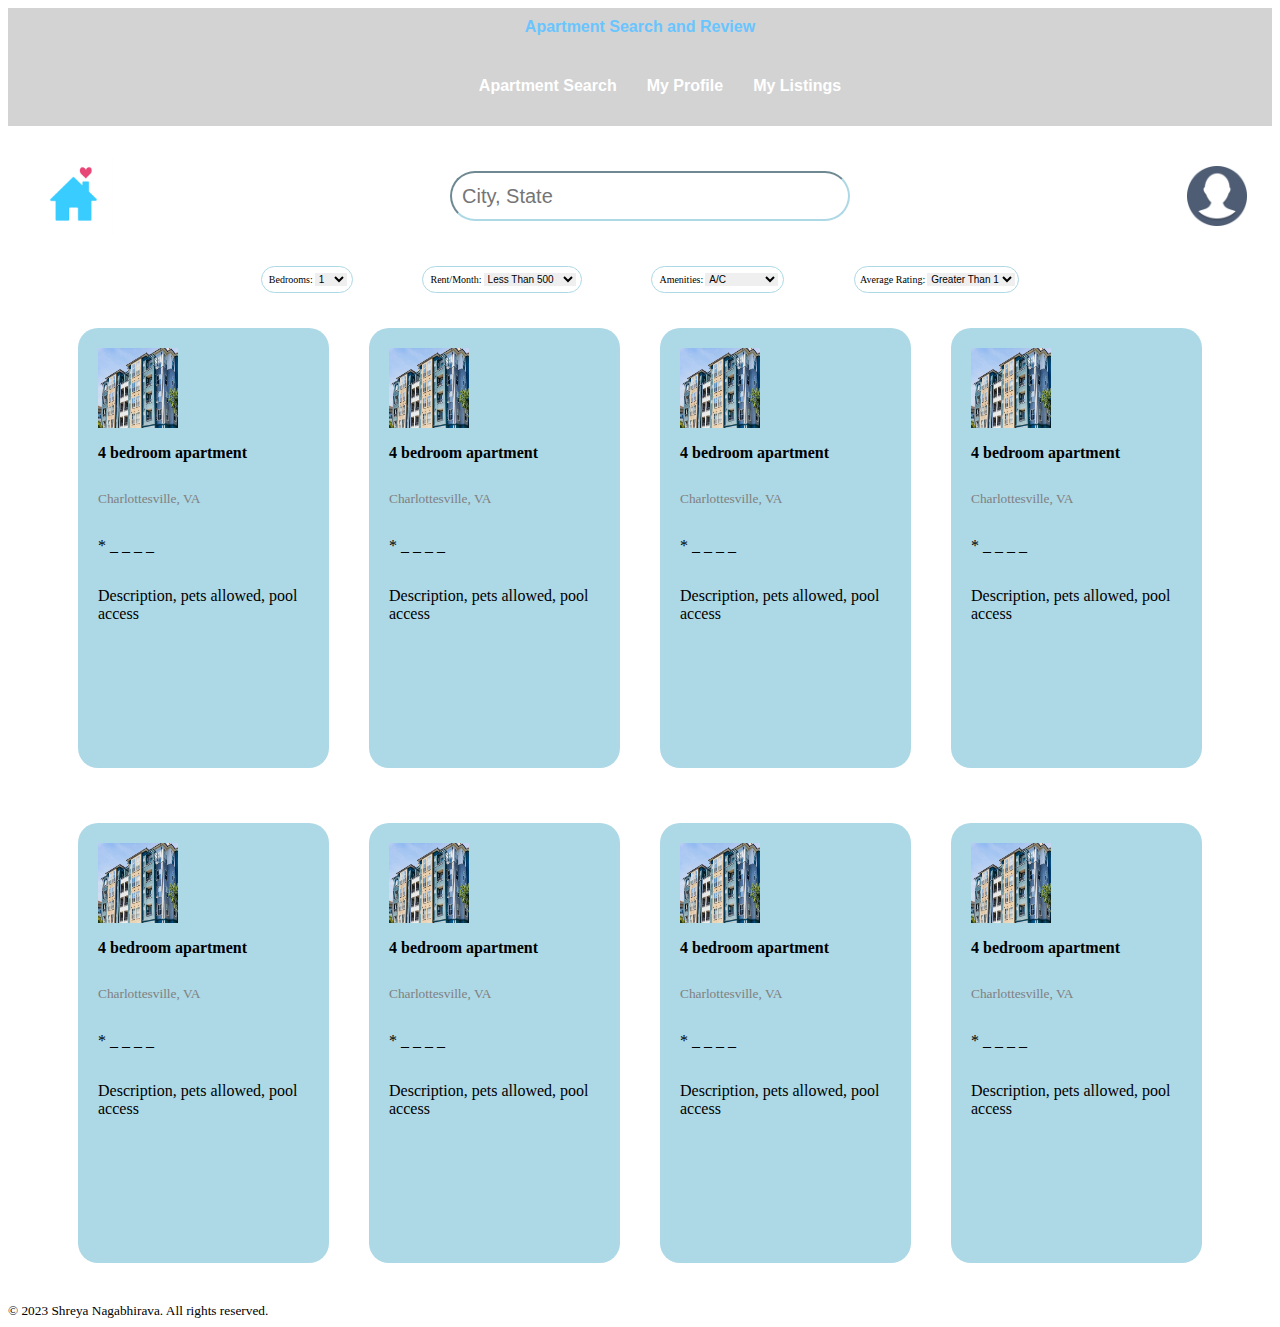
<file: index.html>
<!DOCTYPE html>
 <html lang="en">
     <head>
        <link rel="stylesheet" href="styles/main.css"> <!-- link to the main.css style sheet -->
         <meta charset="utf-8">
         <meta http-equiv="X-UA-Compatible" content="IE=edge">
         <meta name="viewport" content="width=device-width, initial-scale=1"> 

         <meta name="author" content="Shreya Nagabhirava and Fardeen Khan">
         <meta name="description" content="Apartment Search and Review">
         <meta name="keywords" content="Apartment Search and Apartment Review">
        <title>Apartment Search and Review</title>
        <!-- deployed version: https://cs4640.cs.virginia.edu/ffk9uu/project/index.html -->
     </head>  
     <body>
        <div class="topbar"> <!-- this section includes the site's title and navigation bar -->
            <div class="title">
                <span>Apartment Search and Review</span>
            </div>
            <div class="nav-container">
                <nav>
                    <ul class="nav-list">
                        <li><a href="index.html">Apartment Search</a></li>
                        <li><a href="yourlistings.html">My Profile</a></li>
                        <li><a href="yourlistings.html">My Listings</a></li>
                    </ul>
                </nav>
            </div>
        </div>
        <header>
            <div class="logo"> <!-- this is the site's logo -->
                <img src="images/logo.png" alt="apartment search logo">
            </div>
            <div class="searchbar"> <!-- this search bar allows users to search for a specific location and find apartments there -->
                <input type="search" placeholder="City, State">
            </div>
            <div class="profile"> <!-- the user's profile picture -->
                <a href="yourlistings.html">
                    <img class="profile" src="images/profile.png" alt="logo">
                </a>
            </div>
        </header>
        <div class="user-selections">
            <div class="rooms-dropdown"> <!-- user's can choose how many bedrooms they want their apartment search to have -->
                <label for="bedrooms">Bedrooms:</label>
                <select name="rooms-number" id="bedrooms">
                    <option value="1">1</option>
                    <option value="2">2</option>
                    <option value="3">3</option>
                    <option value="4">4</option>
                    <option value="5+">5+</option>
                </select>
            </div>
            <div class="rent-dropdown"> <!-- user's can choose their preferred rent -->
                <label for="rent">Rent/Month:</label>
                <select name="rent" id="rent">
                    <option value="500">Less Than 500</option>
                    <option value="1000">Less Than 1000</option>
                    <option value="1500">Less Than 1500</option>
                    <option value="2000">Less Than 2000</option>
                    <option value="2500">Less Than 2500</option>
                    <option value="2500+">2500+</option>
                </select>
            </div>
            <div class="amenities-dropdown"> <!-- user's can choose their preferred amenities -->
                <label for="amenities">Amenities:</label>
                <select name="amenities"  id="amenities" >
                    <option value="A/C">A/C</option>
                    <option value="Heating">Heating</option>
                    <option value="Dishwasher">Dishwasher</option>
                    <option value="Washer">Washer</option>
                    <option value="Dryer">Dryer</option>
                    <option value="Gym">Gym</option>
                    <option value="Pool">Pool</option>
                </select>
            </div>
            <div class="rating-dropdown"> <!-- user's can choose their preferred average rating -->
                <label for="rating">Average Rating:</label>
                <select name="rating" id="rating" >
                    <option value="1">Greater Than 1</option>
                    <option value="2">Greater Than 2</option>
                    <option value="3">Greater Than 3</option>
                    <option value="4">Greater Than 4</option>
                    <option value="5">5</option>
                </select>
            </div>
        </div>
        <div class="apartments">
            <div class="first-row">
                <div class="response">
                    <img class="listingimg" src="images/condo-vs-apartment.jpeg.webp" alt="apartment pic">
                        <p class="title">4 bedroom apartment</p>
                        <p class="locn">Charlottesville, VA</p>
                        <p>* _ _ _ _</p>
                        <p class="list-desc">Description, pets allowed, pool access</p>
                </div>
                <div class="response">
                    <img class="listingimg" src="images/condo-vs-apartment.jpeg.webp" alt="apartment pic">
                    <p class="title">4 bedroom apartment</p>
                    <p class="locn">Charlottesville, VA</p>
                    <p>* _ _ _ _</p>
                    <p class="list-desc">Description, pets allowed, pool access</p>
                </div>
                <div class="response">
                    <img class="listingimg" src="images/condo-vs-apartment.jpeg.webp" alt="apartment pic">
                    <p class="title">4 bedroom apartment</p>
                    <p class="locn">Charlottesville, VA</p>
                    <p>* _ _ _ _</p>
                    <p class="list-desc">Description, pets allowed, pool access</p>
                </div>
                <div class="response">
                    <img class="listingimg" src="images/condo-vs-apartment.jpeg.webp" alt="apartment pic">
                    <p class="title">4 bedroom apartment</p>
                    <p class="locn">Charlottesville, VA</p>
                    <p>* _ _ _ _</p>
                    <p class="list-desc">Description, pets allowed, pool access</p>
                </div>
            </div>
            <div class="second-row">
                <div class="response">
                    <img class="listingimg" src="images/condo-vs-apartment.jpeg.webp" alt="apartment pic">
                    <p class="title">4 bedroom apartment</p>
                    <p class="locn">Charlottesville, VA</p>
                    <p>* _ _ _ _</p>
                    <p class="list-desc">Description, pets allowed, pool access</p>
                </div>
                <div class="response">
                    <img class="listingimg" src="images/condo-vs-apartment.jpeg.webp" alt="apartment pic">
                    <p class="title">4 bedroom apartment</p>
                    <p class="locn">Charlottesville, VA</p>
                    <p>* _ _ _ _</p>
                    <p class="list-desc">Description, pets allowed, pool access</p>
                </div>
                <div class="response">
                    <img class="listingimg" src="images/condo-vs-apartment.jpeg.webp" alt="apartment pic">
                    <p class="title">4 bedroom apartment</p>
                    <p class="locn">Charlottesville, VA</p>
                    <p>* _ _ _ _</p>
                    <p class="list-desc">Description, pets allowed, pool access</p>
                </div>
                <div class="response">
                    <img class="listingimg" src="images/condo-vs-apartment.jpeg.webp" alt="apartment pic">
                    <p class="title">4 bedroom apartment</p>
                    <p class="locn">Charlottesville, VA</p>
                    <p>* _ _ _ _</p>
                    <p class="list-desc">Description, pets allowed, pool access</p>
                </div>
            </div>
        </div>
        <br> <!-- carriage return -->
        <div>
            <footer class="primary-footer">
                <small class="copyright">&copy; 2023 Shreya Nagabhirava. All rights reserved.</small>
            </footer>
        </div>
     </body>
 </html>
</file>
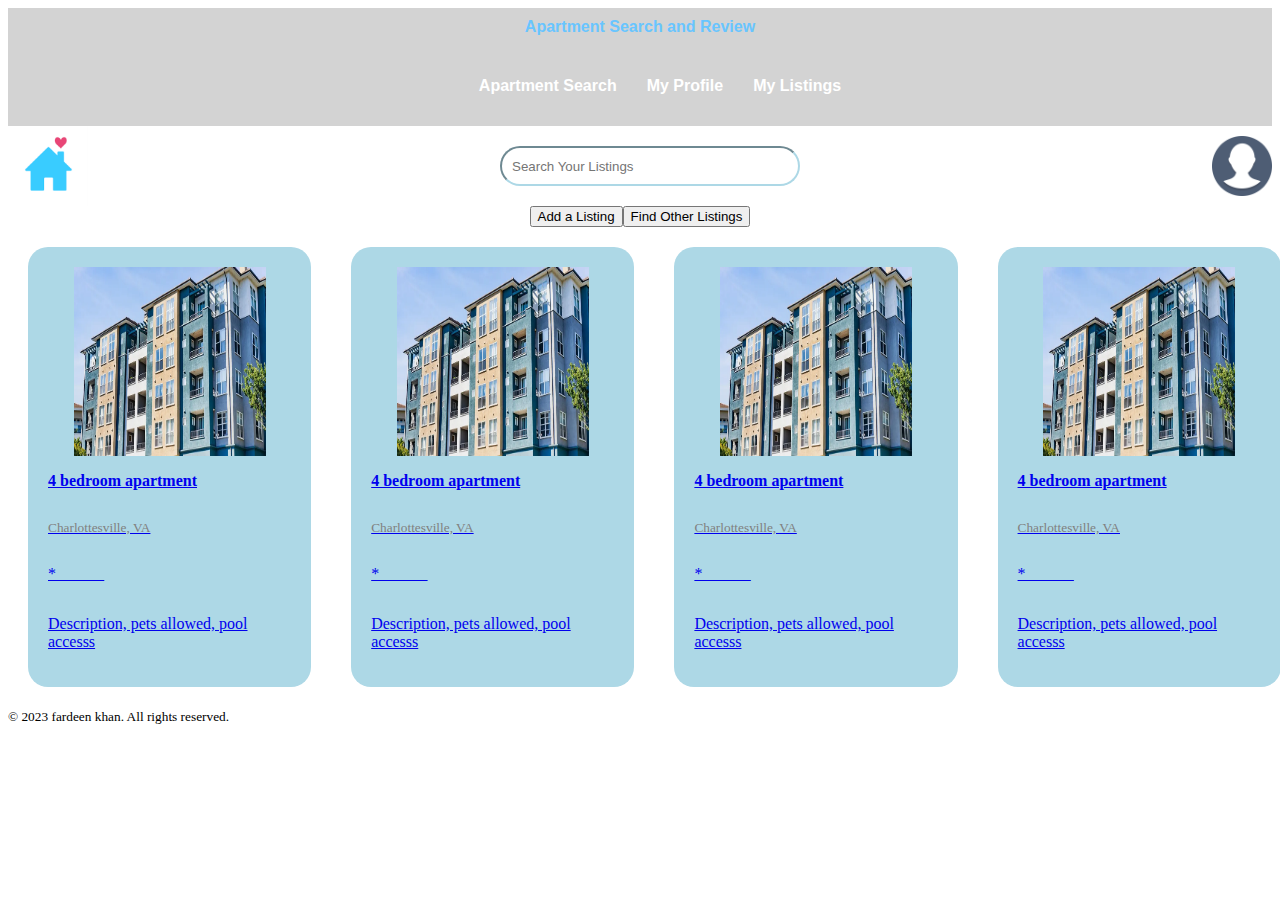
<file: yourlistings.html>
<!DOCTYPE html>
 <html lang="en">
     <head>
         <meta charset="utf-8">
         <meta http-equiv="X-UA-Compatible" content="IE=edge">
         <meta name="viewport" content="width=device-width, initial-scale=1"> 

         <meta name="author" content="Shreya Nagabhirava and Fardeen Khan">
         <meta name="description" content="info page">
         <meta name="keywords" content="info page">
        <title>Title</title>
        <link rel="stylesheet" href="styles/yourlistings.css">
     </head>  
     <body>
        <div class="topbar"> <!-- this section includes the site's title and navigation bar -->
            <div class="title">
                <span>Apartment Search and Review</span>
            </div>
            <div class="nav-container">
                <nav>
                    <ul class="nav-list">
                        <li><a href="search.php">Apartment Search</a></li>
                        <li><a href="yourlistings.html">My Profile</a></li>
                        <li><a href="yourlistings.html">My Listings</a></li>
                    </ul>
                </nav>
            </div>
        </div>
        <div>
            <header>
                <div class="logo">
                    <img src="images/logo.png" alt="apartment search logo">
                </div>
                <div class="searchbar">
                    <input type="search" placeholder="Search Your Listings">
                </div>
                <div class="profile"> <!-- the user's profile picture -->
                    <a href="yourlistings.html">
                        <img class="profile" src="images/profile.png" alt="logo">
                    </a>
                </div>
            </header>
        </div>
        <div class="actions">
            <button type="button" onclick = "window.location.href='newListing.html';">Add a Listing</button> 
            <button type="button" onclick = "window.location.href='search.php';">Find Other Listings</button> 
        </div>
        
        <main>
            <div class="container">
                <a href="listinfo.html">
                    <div class="listing">
                        <img class="listingimg" src="images/condo-vs-apartment.jpeg.webp" alt="apartment pic">
                        <p class="title">4 bedroom apartment</p>
                        <p class="locn">Charlottesville, VA</p>
                        <p>* _ _ _ _</p>
                        <p class="list-desc">Description, pets allowed, pool accesss</p>
                    </div>  
                </a>       
                <a href="listinfo.html">
                    <div class="listing">
                        <img class="listingimg" src="images/condo-vs-apartment.jpeg.webp" alt="apartment pic">
                        <p class="title">4 bedroom apartment</p>
                        <p class="locn">Charlottesville, VA</p>
                        <p>* _ _ _ _</p>
                        <p class="list-desc">Description, pets allowed, pool accesss</p>
                    </div>  
                </a>    
                <a href="listinfo.html">
                    <div class="listing">
                        <img class="listingimg" src="images/condo-vs-apartment.jpeg.webp" alt="apartment pic">
                        <p class="title">4 bedroom apartment</p>
                        <p class="locn">Charlottesville, VA</p>
                        <p>* _ _ _ _</p>
                        <p class="list-desc">Description, pets allowed, pool accesss</p>
                    </div>  
                </a>    
                <a href="listinfo.html">
                    <div class="listing">
                        <img class="listingimg" src="images/condo-vs-apartment.jpeg.webp" alt="apartment pic">
                        <p class="title">4 bedroom apartment</p>
                        <p class="locn">Charlottesville, VA</p>
                        <p>* _ _ _ _</p>
                        <p class="list-desc">Description, pets allowed, pool accesss</p>
                    </div>  
                </a>          
                
            </div>            

        </main>
       
        <div>
            <footer class="primary-footer">
                <small class="copyright">&copy; 2023 fardeen khan. All rights reserved.</small>
            </footer>
        </div>
     </body>
 </html>
</file>
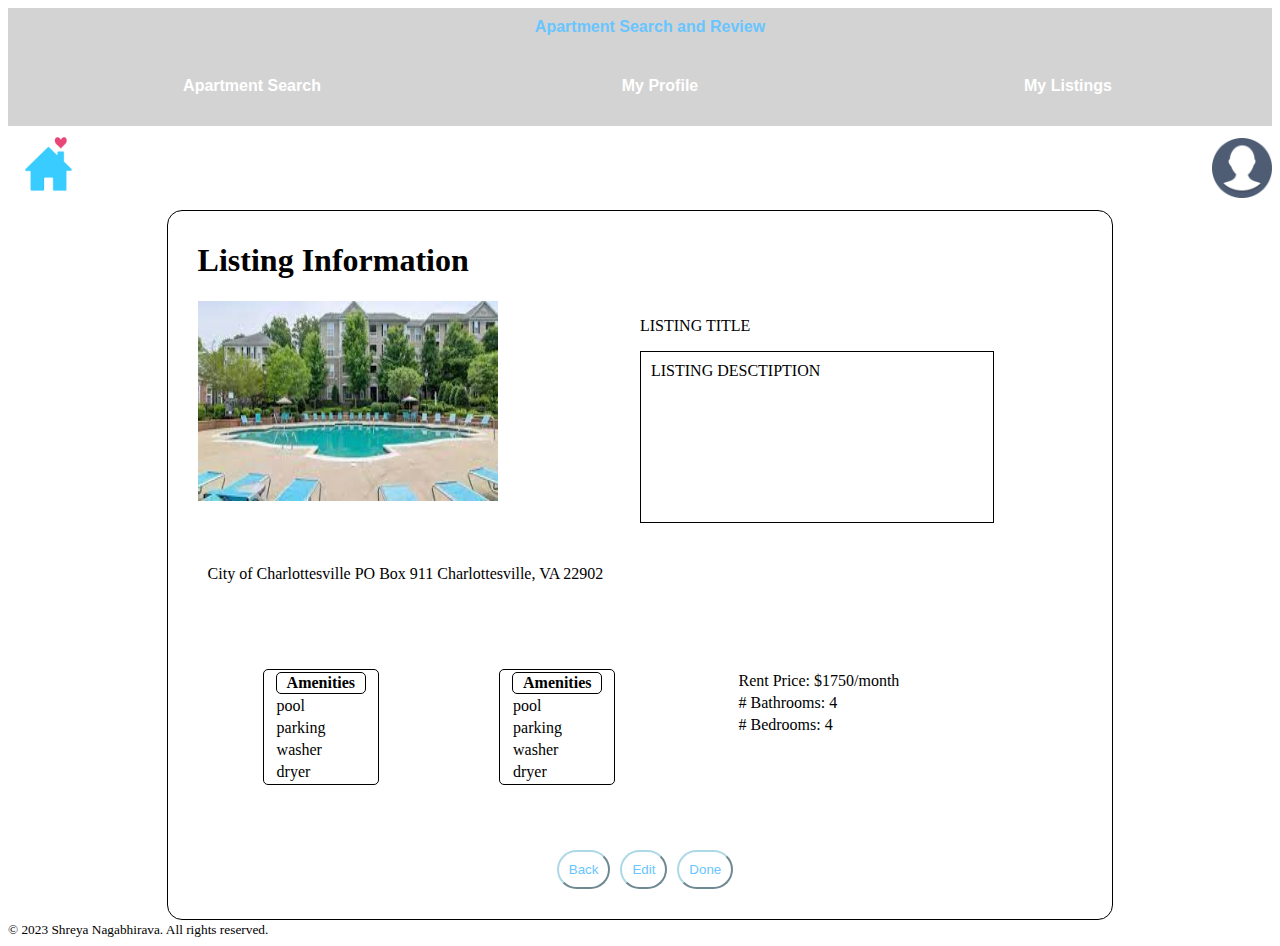
<file: templates/listinfo.html>
<!DOCTYPE html>
 <html lang="en">
     <head>
         <meta charset="utf-8">
         <meta http-equiv="X-UA-Compatible" content="IE=edge">
         <meta name="viewport" content="width=device-width, initial-scale=1"> 

         <meta name="author" content="Shreya Nagabhirava and Fardeen Khan">
         <meta name="description" content="info page">
         <meta name="keywords" content="info page">
        <title>Title</title>
        <link rel="stylesheet" href="../styles/listinfo.css">

        <script>
            document.addEventListener("DOMContentLoaded", function() {
                var editButton = document.getElementById("edit");
                editButton.addEventListener('click', changeToEditMode);
            })

            function changeToEditMode() {
                var title = document.getElementById('title');
                var desc = document.getElementById('description');

                var titleInput = document.createElement('input');
                var descInput = document.createElement('input');

                titleInput.value = title.textContent;
                descInput.value = desc.textContent;

                title.parentNode.replaceChild(titleInput, title);
                desc.parentNode.replaceChild(descInput, desc);
            }
        </script>

     </head>  
     <body>
        <div>
            <div class="topbar"> <!-- this section includes the site's title and navigation bar -->
                <div class="title">
                    <span>Apartment Search and Review</span>
                </div>
                <div class="nav-container">
                    <nav>
                        <ul class="nav-list">
                            <li><a href="search.php">Apartment Search</a></li>
                            <li><a href="yourlistings.html">My Profile</a></li>
                            <li><a href="yourlistings.html">My Listings</a></li>
                        </ul>
                    </nav>
                </div>
            </div>
            
            <header>
                <a href="search.html">
                    <div class="logo">
                        <img src="../images/logo.png" alt="apartment search logo">
                    </div>
                </a>
                <div class="profile"> <!-- the user's profile picture -->
                    <a href="yourlistings.html">
                        <img class="profile" src="../images/profile.png" alt="logo">
                    </a>
                </div>
            </header>
        </div>
        
        <main>
            <h1>Listing Information</h1>

            <div class="modal">
                <div class="tophalf">
                    <div class="topleft">
                        <img src="../images/Untitled.jpeg" alt="apartment">
                    </div>
    
                    <div class="topright">
                        <p id="title">LISTING TITLE</p>
                        <p id="description" class="desc">LISTING DESCTIPTION</p>
                    </div>
                </div>

                <div class="bottomhalf">
                    <p id="addr">City of Charlottesville
                        PO Box 911
                        Charlottesville, VA 22902</p>
            <div class="container">
                <div class="d">
                    <table class="amenities">
                        <tr>                    
                            <th>Amenities</th>
                        </tr>
                        <tr>                    
                            <td>pool</td>
                        </tr>                    
                        <tr>                    
                            <td>parking</td>
                        </tr>                    
                        <tr>                    
                            <td>washer</td>
                        </tr>                    
                        <tr>                    
                            <td>dryer</td>
                        </tr>
                    </table>
                    

                </div>

                <div class="d">
                    <table class="amenities">
                        <tr>                    
                            <th>Amenities</th>
                        </tr>
                        <tr>                    
                            <td>pool</td>
                        </tr>                    
                        <tr>                    
                            <td>parking</td>
                        </tr>                    
                        <tr>                    
                            <td>washer</td>
                        </tr>                    
                        <tr>                    
                            <td>dryer</td>
                        </tr>
                    </table>     
                </div>

                <div class="d">
                    <table class="pbb">
                        <tr>                    
                            <td>Rent Price: $1750/month</td>
                        </tr>                    
                        <tr>                    
                            <td># Bathrooms: 4</td>
                        </tr>                    
                        <tr>                    
                            <td># Bedrooms: 4</td>
                        </tr>                    

                    </table>
                </div>
            </div>
                </div>


            <div class="actions">
                <a href="yourlistings.html">
                    <button type="button">Back</button>
                </a> 
                <button type="button" id="edit">Edit</button>
                <a href="yourlistings.html">
                    <button type="button">Done</button>
                </a> 
            </div>
            </div>
            
        </main>
       
        <div>
            <footer class="primary-footer">
                <small class="copyright">&copy; 2023 Shreya Nagabhirava. All rights reserved.</small>
            </footer>
        </div>
     </body>
 </html>
</file>
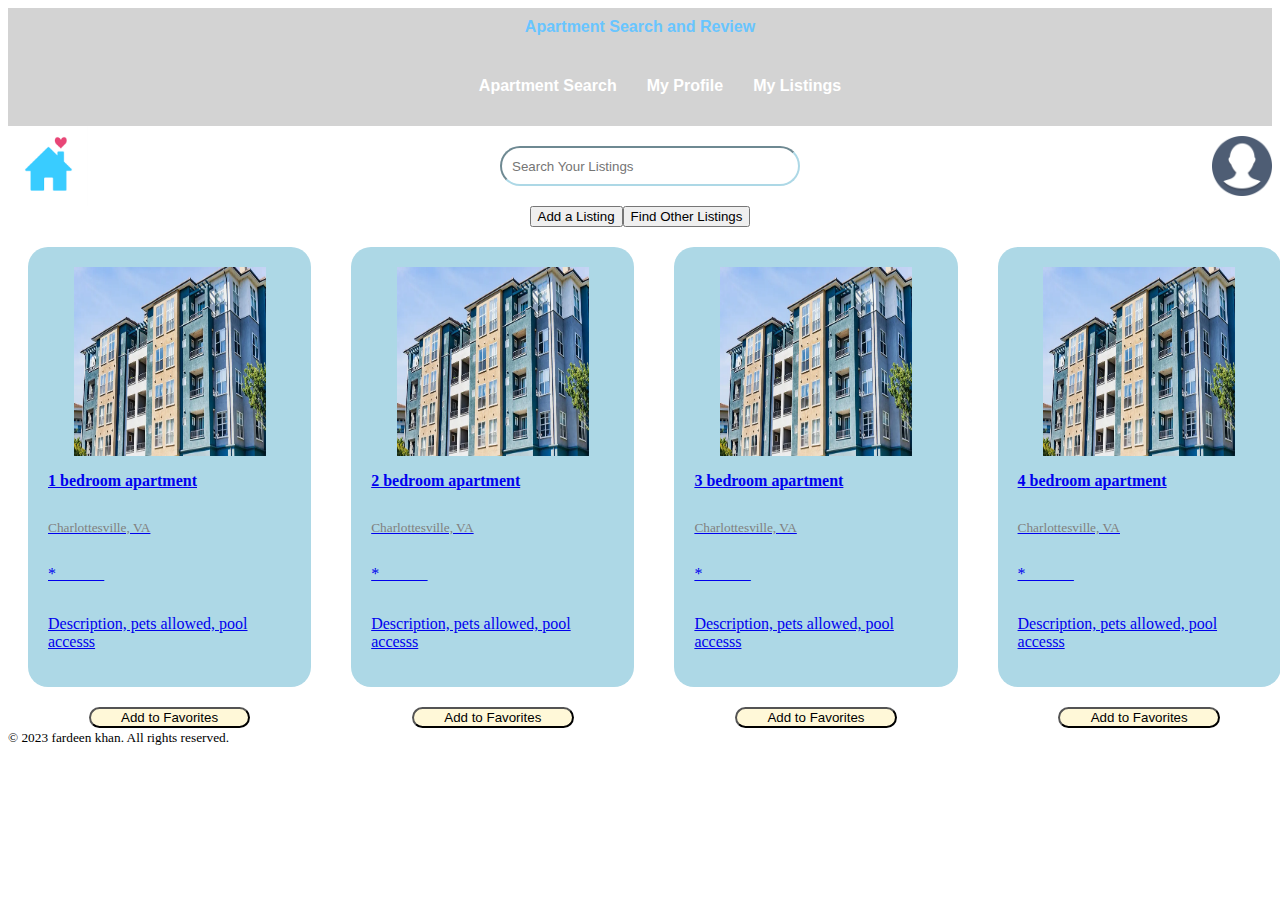
<file: templates/yourlistings.html>
<!DOCTYPE html>
 <html lang="en">
     <head>
         <meta charset="utf-8">
         <meta http-equiv="X-UA-Compatible" content="IE=edge">
         <meta name="viewport" content="width=device-width, initial-scale=1"> 

         <meta name="author" content="Shreya Nagabhirava and Fardeen Khan">
         <meta name="description" content="info page">
         <meta name="keywords" content="info page">
        <title>Title</title>
        <link rel="stylesheet" href="../styles/yourlistings.css">
        <script>
            document.addEventListener("DOMContentLoaded", function () {
                const handleAddToFavs = (event) => {
                    const container = event.target.closest('.listingContainer');
                    container.style.backgroundColor = 'yellow';
                    const containerParent = container.parentElement;
                    containerParent.prepend(container);
                };

                const favButtons = document.querySelectorAll('.add-to-favorites');
                favButtons.forEach((button) => {
                    button.addEventListener('click', handleAddToFavs);
                });
            });
            
        </script>
    </head>  
     <body>
        <div class="topbar"> <!-- this section includes the site's title and navigation bar -->
            <div class="title">
                <span>Apartment Search and Review</span>
            </div>
            <div class="nav-container">
                <nav>
                    <ul class="nav-list">
                        <li><a href="search.php">Apartment Search</a></li>
                        <li><a href="yourlistings.html">My Profile</a></li>
                        <li><a href="yourlistings.html">My Listings</a></li>
                    </ul>
                </nav>
            </div>
        </div>
        <div>
            <header>
                <div class="logo">
                    <img src="../images/logo.png" alt="apartment search logo">
                </div>
                <div class="searchbar">
                    <input type="search" placeholder="Search Your Listings">
                </div>
                <div class="profile"> <!-- the user's profile picture -->
                    <a href="yourlistings.html">
                        <img class="profile" src="../images/profile.png" alt="logo">
                    </a>
                </div>
            </header>
        </div>
        <div class="actions">
            <button type="button" onclick = "window.location.href='newlisting.php';">Add a Listing</button> 
            <button type="button" onclick = "window.location.href='search.php';">Find Other Listings</button> 
        </div>
        
        <main>
            <div class="container">
                <div class="listingContainer">
                    <a href="listinfo.html">
                        <div class="listing">
                            <img class="listingimg" src="../images/condo-vs-apartment.jpeg.webp" alt="apartment pic">
                            <p class="title">1 bedroom apartment</p>
                            <p class="locn">Charlottesville, VA</p>
                            <p>* _ _ _ _</p>
                            <p class="list-desc">Description, pets allowed, pool accesss</p>
                        </div>  
                    </a>
                    <button class="add-to-favorites">Add to Favorites</button>       
                </div>
                <div class="listingContainer">
                    <a href="listinfo.html">
                        <div class="listing">
                            <img class="listingimg" src="../images/condo-vs-apartment.jpeg.webp" alt="apartment pic">
                            <p class="title">2 bedroom apartment</p>
                            <p class="locn">Charlottesville, VA</p>
                            <p>* _ _ _ _</p>
                            <p class="list-desc">Description, pets allowed, pool accesss</p>
                        </div>  
                    </a>
                    <button class="add-to-favorites">Add to Favorites</button>       
                </div>
                <div class="listingContainer">
                    <a href="listinfo.html">
                        <div class="listing">
                            <img class="listingimg" src="../images/condo-vs-apartment.jpeg.webp" alt="apartment pic">
                            <p class="title">3 bedroom apartment</p>
                            <p class="locn">Charlottesville, VA</p>
                            <p>* _ _ _ _</p>
                            <p class="list-desc">Description, pets allowed, pool accesss</p>
                        </div>  
                    </a>
                    <button class="add-to-favorites">Add to Favorites</button>       
                </div>
                <div class="listingContainer">
                    <a href="listinfo.html">
                        <div class="listing">
                            <img class="listingimg" src="../images/condo-vs-apartment.jpeg.webp" alt="apartment pic">
                            <p class="title">4 bedroom apartment</p>
                            <p class="locn">Charlottesville, VA</p>
                            <p>* _ _ _ _</p>
                            <p class="list-desc">Description, pets allowed, pool accesss</p>
                        </div>  
                    </a>
                    <button class="add-to-favorites">Add to Favorites</button>       
                </div> 
                
            </div>            

        </main>
       
        <div>
            <footer class="primary-footer">
                <small class="copyright">&copy; 2023 fardeen khan. All rights reserved.</small>
            </footer>
        </div>
     </body>
 </html>
</file>
<file: styles/main.css>
div {
    display: flex;
    font-style: Arial, Verdana;
}

.topbar {
    background-color: lightgray;
    color: rgb(104, 197, 255);
    flex-direction: column;
    width: 100%;
}


span {
    padding: 10px;
    display: flex;
    width: 100%;
    justify-content: center;
    font-weight: bold;
    text-align: center;
    font-family: sans-serif;
}

nav {
    display: flex;
    width: 100%;
    flex-direction: row;
    align-items: center;
    justify-content: space-between;
    position: relative;
    border-radius: 15px;
}

ul {
    display: flex;
    list-style: none;
    display: flex;
    width: 100%;
    justify-content: center;
    font-weight: bold;
    text-align: center;
    font-family: sans-serif;
}

li a { 
    display: flex;
    justify-content: space-between;
    padding: 15px;
    color: white;
    text-decoration: none;
}

header {
    display: flex;
    flex-direction: row;
    align-items: center;
    justify-content: space-between;
    max-width: 100%;
    padding: 25px;
}

logo {
    display: flex;
}

img {
    width: 80px;
    height: 80px;
}

.profile {
    width: 60px;
    height: 60px;
}

.searchbar {
    display: flex;
    justify-content: center;
}

input[type=search] {
    border-radius: 50px;
    border-color: lightblue;
    height: 50px;
    width: 400px;
    padding-top: 7px;
    padding-bottom: 7px;
    padding-left: 10px;
    padding-right: 10px;
    margin: 20px;
    font-size: 20px;
}

.user-selections {
    display: flex;
    margin: 0 auto;
    max-width: 60%;
    justify-content: center;
    justify-content: space-between;
    padding-left: 50px;
    padding-right: 50px;
}

.rooms-dropdown  {
    position: relative;
    display: flex;
    align-items: center;
    padding: 5px;
    border-radius: 50px;
    border: 1px solid black;
    border-color: lightblue;
    justify-content: center;
}

.rent-dropdown {
    position: relative;
    display: flex;
    align-items: center;
    padding: 5px;
    border-radius: 50px;
    border: 1px solid black;    
    border-color: lightblue;
    justify-content: center;
}

.amenities-dropdown {
    position: relative;
    display: flex;
    align-items: center;
    padding: 5px;
    border-radius: 50px;
    border: 1px solid black;
    border-color: lightblue;
    justify-content: center;
}

.rating-dropdown {
    position: relative;
    display: flex;
    align-items: center;
    border-radius: 50px;
    padding: 3px;
    border: 1px solid black;
    border-color: lightblue;
    justify-content: center;
}

label {
    margin: 2px;
    font-size: 10px;
    background-color: none;
}

select {
    border: none;
    font-size: 10px;
    background-color: none;
}

.apartments {
    display: flex;
    flex-direction: column;
    width: 100%;
}

.first-row {
    padding-top: 15px;
    display: flex;
    flex-direction: row;
    max-width: 100%;
    justify-content: center;
    justify-content: space-between;
    margin-left: 50px;
    margin-right: 50px;
}

.second-row {
    padding-top: 15px;
    display: flex;
    flex-direction: row;
    max-width: 100%;
    justify-content: center;
    justify-content: space-between;
    margin-left: 50px;
    margin-right: 50px;
}

.response {
    display: flex;
    background-color:rgb(199, 234, 255);
    border-radius: 50px;
    width: 200px;
    height: 300px;
    padding: 35px;
    margin: 10px;
}

button {
    border-radius: 50px;
}

.dropbtn {
    color: white;
    padding: 16px;
    font-size: 16px;
    border: none;
    cursor: pointer;
}

.dropdown-content {
    display: none;
    position: absolute;
    background-color: #ffffff;
    min-width: 160px;
    box-shadow: 0px 8px 16px 0px rgba(0,0,0,0.2);
    z-index: 1;
}

.dropdown-content a {
    color: black; 
    padding: 12px 16px;
    text-decoration: none;
    display: block;
}

.dropdown-content a:hover {
    background-color: #f1f1f1
}

.rooms-dropdown:hover .dropdown-content {
    display: block;
}

.rooms-dropdown:hover .dropbtn {
    background-color: #3e8e41;
}

p.title{
    font-weight: bold;
}

p.locn{
    color: gray;
    font-size: smaller;

}

.response{
    display: flex;
    flex-direction: column;
    background-color: lightblue;
    padding: 20px;
    margin: 20px;
    width: 20vw;
    height: 400px;
    border-radius: 20px;
}

@media screen and (max-device-width: 768px) {
    /* For tablets: */
    .nav-list {
        width: 100%;
        flex-wrap: wrap;
    }
    
    header {
        max-width: 100%;
        flex-wrap: wrap;
    }

    .response {
        flex-wrap: wrap;
    }
  }
</file>
<file: styles/yourlistings.css>
div {
    display: flex;
    font-style: Arial, Verdana;
}

ul.nav-list {
    display: flex;
    list-style: none;
    display: flex;
    width: 100%;
    justify-content: center;
    font-weight: bold;
    text-align: center;
    font-family: sans-serif;
}

.topbar {
    background-color: lightgray;
    color: rgb(104, 197, 255);
    flex-direction: column;
    text-align: center;
}

li a { 
    display: flex;
    justify-content: space-between;
    padding: 15px;
    color: white;
    text-decoration: none;
}

img.listingimg {
    margin-left: auto;
    margin-right: auto;
    width: 15vw;
    height: 20vw;
}

img {
    width: 80px;
    height: 80px;
}
nav {
    display: flex;
    width: 100%;
    flex-direction: row;
    align-items: center;
    justify-content: space-between;
    position: relative;
    border-radius: 15px;
}
header {
    display: flex;
    flex-direction: row;
    align-items: center;
    justify-content: space-between;
    width: 100%;
    /* padding: 25px; */
}

p.title{
    font-weight: bold;
}

p.locn{
    color: gray;
    font-size: smaller;

}


div.actions{ 
    text-align: center;
    display: flex;
    flex-direction: row;
    justify-content: center; /* Vertically center the content */
    align-items: center; /* Horizontally center the content (alternative) */
}

button.action{
    color: rgb(104, 197, 255);
    background-color: transparent;
    border-radius: 20px;
    padding: 10px;
    margin-left: 10px;
    border-color: lightblue;
}

div.container{
    display: flex;
    align-items: stretch;
    flex-direction: row;
}

.listingContainer {
    display: flex;
    flex-direction: column;
    align-items: center;
}

.add-to-favorites {
    width: 50%;
    background-color:rgb(255, 248, 216);
    border-radius: 25px;
}

logo {
    display: flex;
}

div.listing{
    display: flex;
    flex-direction: column;
    background-color: lightblue;
    padding: 20px;
    margin: 20px;
    width: 19vw;
    height: 400px;
    border-radius: 20px;
}

.profile {
    width: 60px;
    height: 60px;
}

input[type=search] {
    border-radius: 50px;
    border-color: lightblue;
    height: 40px;
    width: 300px;
    padding-top: 7px;
    padding-bottom: 7px;
    padding-left: 10px;
    padding-right: 10px;
    margin: 20px;
}

.topbar {
    background-color: lightgray;
    color: rgb(104, 197, 255);
    flex-direction: column;
}

span {
    padding: 10px;
    display: flex;
    width: 100%;
    justify-content: center;
    font-weight: bold;
    text-align: center;
    font-family: sans-serif;
}

nav {
    display: flex;
    width: 100%;
    flex-direction: row;
    align-items: center;
    justify-content: space-between;
    position: relative;
    border-radius: 15px;
}

ul {
    display: flex;
    list-style: none;
    display: flex;
    width: 100%;
    justify-content: center;
    font-weight: bold;
    text-align: center;
    font-family: sans-serif;
}

li a { 
    display: flex;
    justify-content: space-between;
    padding: 15px;
    color: white;
    text-decoration: none;
}
</file>
<file: styles/listinfo.css>
div.b{
    display: flex;
    padding: 100px;
}

div.actions{ 
    text-align: center;
    display: flex;
    flex-direction: row;
    justify-content: center; /* Vertically center the content */
    align-items: center; /* Horizontally center the content (alternative) */
}

button{
    color: rgb(104, 197, 255);
    background-color: transparent;
    border-radius: 20px;
    padding: 10px;
    margin-left: 10px;
    border-color: lightblue;
}
div.topleft{
    width: 50%; 
    /* float:left; */
}

div.topright{
    width: 50%; 
    /* float:right; */
}
img {
    width: 80px;
    height: 80px;
}
.topbar {
    background-color: lightgray;
    color: rgb(104, 197, 255);
}

header {
    display: flex;
    flex-direction: row;
    align-items: center;
    justify-content: space-between;
    width: 100%;
    /* padding: 25px; */
}

div.tophalf{
    display: flex;
}
logo {
    display: flex;
}

.topbar {
    background-color: lightgray;
    color: rgb(104, 197, 255);
    flex-direction: row;
}

span {
    padding: 10px;
    display: flex;
    width: 100%;
    justify-content: center;
    font-weight: bold;
    text-align: center;
    font-family: sans-serif;
}

nav {
    display: flex;
    width: 100%;
    flex-direction: row;
    align-items: center;
    justify-content: space-between;
    position: relative;
    border-radius: 15px;
}

ul {
    display: flex;
    list-style: none;
    display: flex;
    width: 100%;
    justify-content: center;
    font-weight: bold;
    text-align: center;
    font-family: sans-serif;
}

li a { 
    display: flex;
    justify-content: space-between;
    padding: 15px;
    color: white;
    text-decoration: none;
}

.searchbar {
    display: flex;
    justify-content: center;
}
.profile {
    width: 60px;
    height: 60px;
}

p.desc {
    height: 150px;
    width: 75%;
    overflow: auto;
    border: 1px solid black;
    padding: 10px;
}

#addr {
    padding: 10px;
}


div.d{
    margin: 10px 0;
}


li {
    display: flex;
    justify-content: center;
    align-items: center;   /* <---- NEW    */
    width: 100%;
    height: 50%;
}

#footer {
    position: absolute;
    bottom: 0;

}

div.topleft > img {
    width: 300px;
    height: 200px;
}


main {
    width: 70%;
    margin: auto;
    border-radius: 15px;
    padding-left: 30px;
    padding-top: 10px;
    padding-bottom: 30px;
    padding-right: 30px;
    border: 1px solid black;

}

div.d{
    margin:60px;
}

div.container {
    display: flex;
    flex-direction: row;
    align-content: stretch;
    flex: 1;
    margin: 5px;

}

table.pbb > tr{
    border: 1px solid black;
}
table.amenities, th{
    border: 1px solid black;
    width: 100%;
    border-radius: 5px;
    padding-left: 10px;
    padding-right: 10px;
}
</file>
